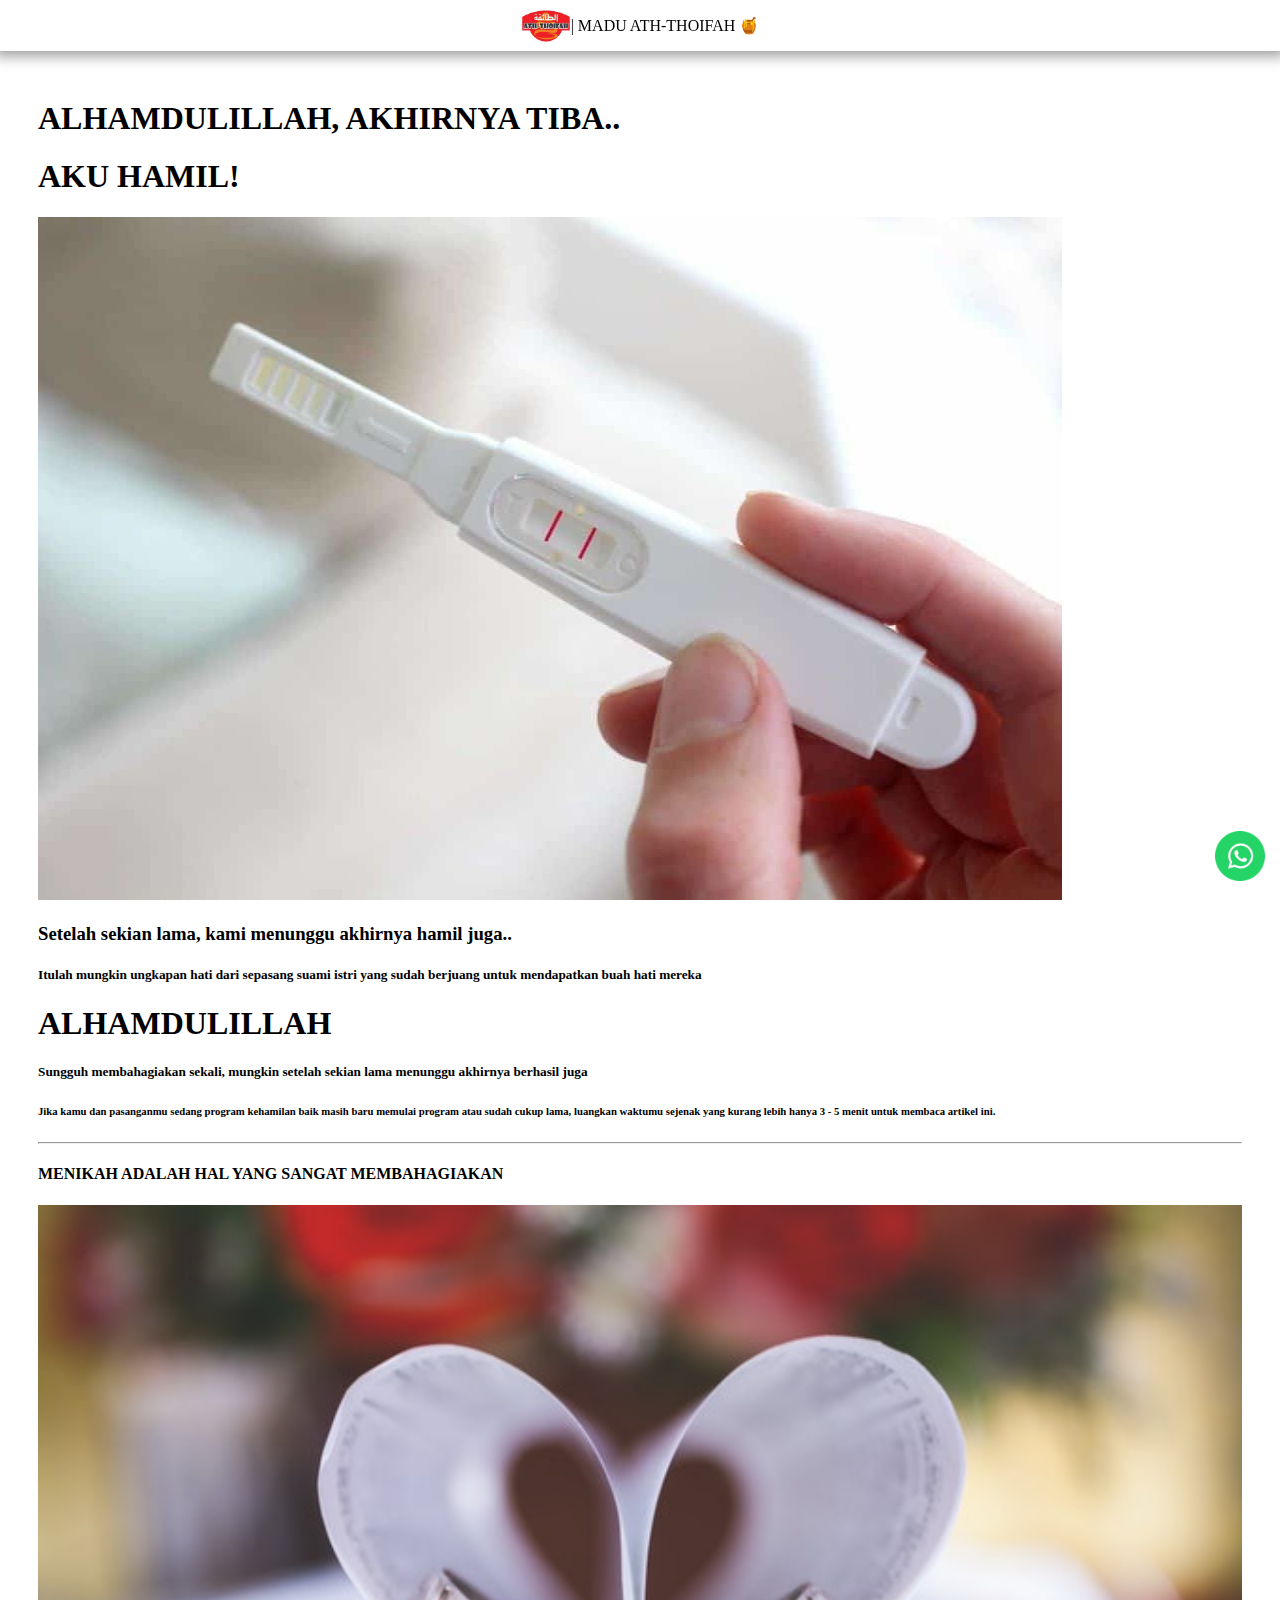
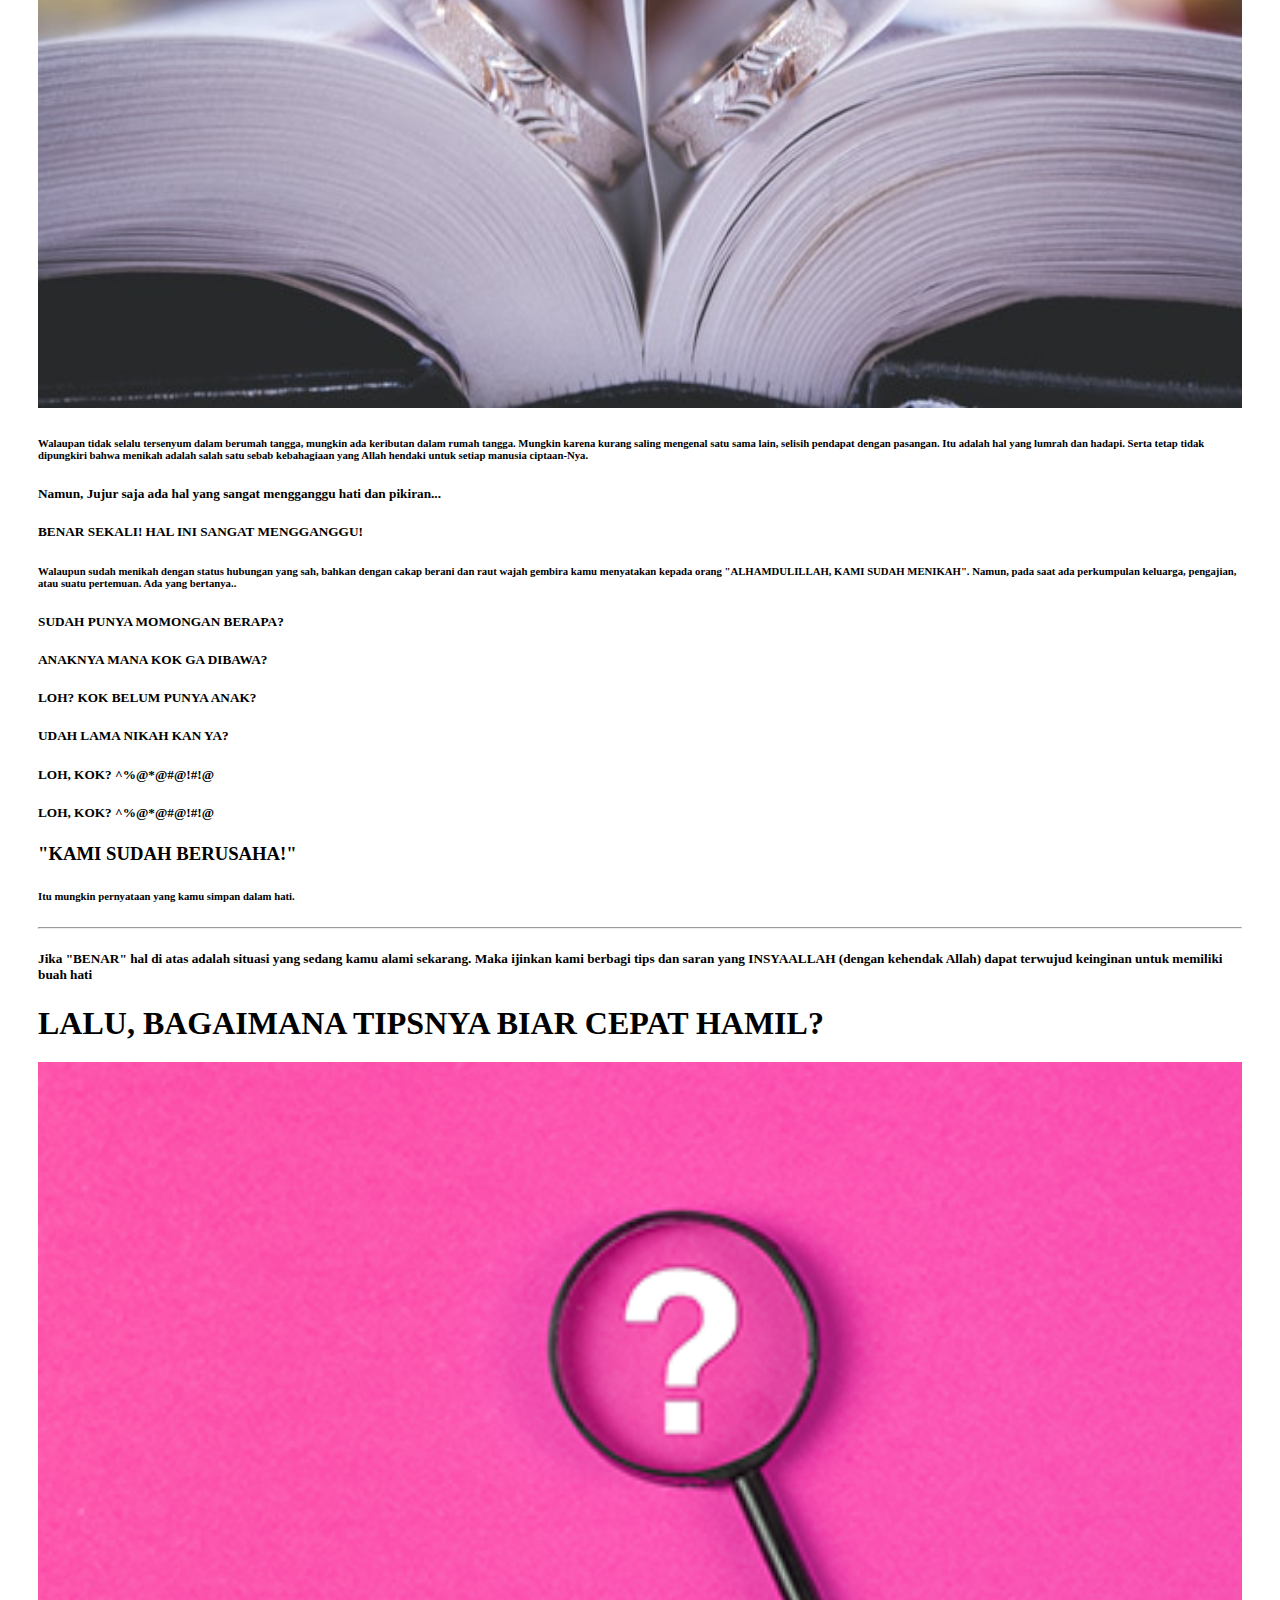
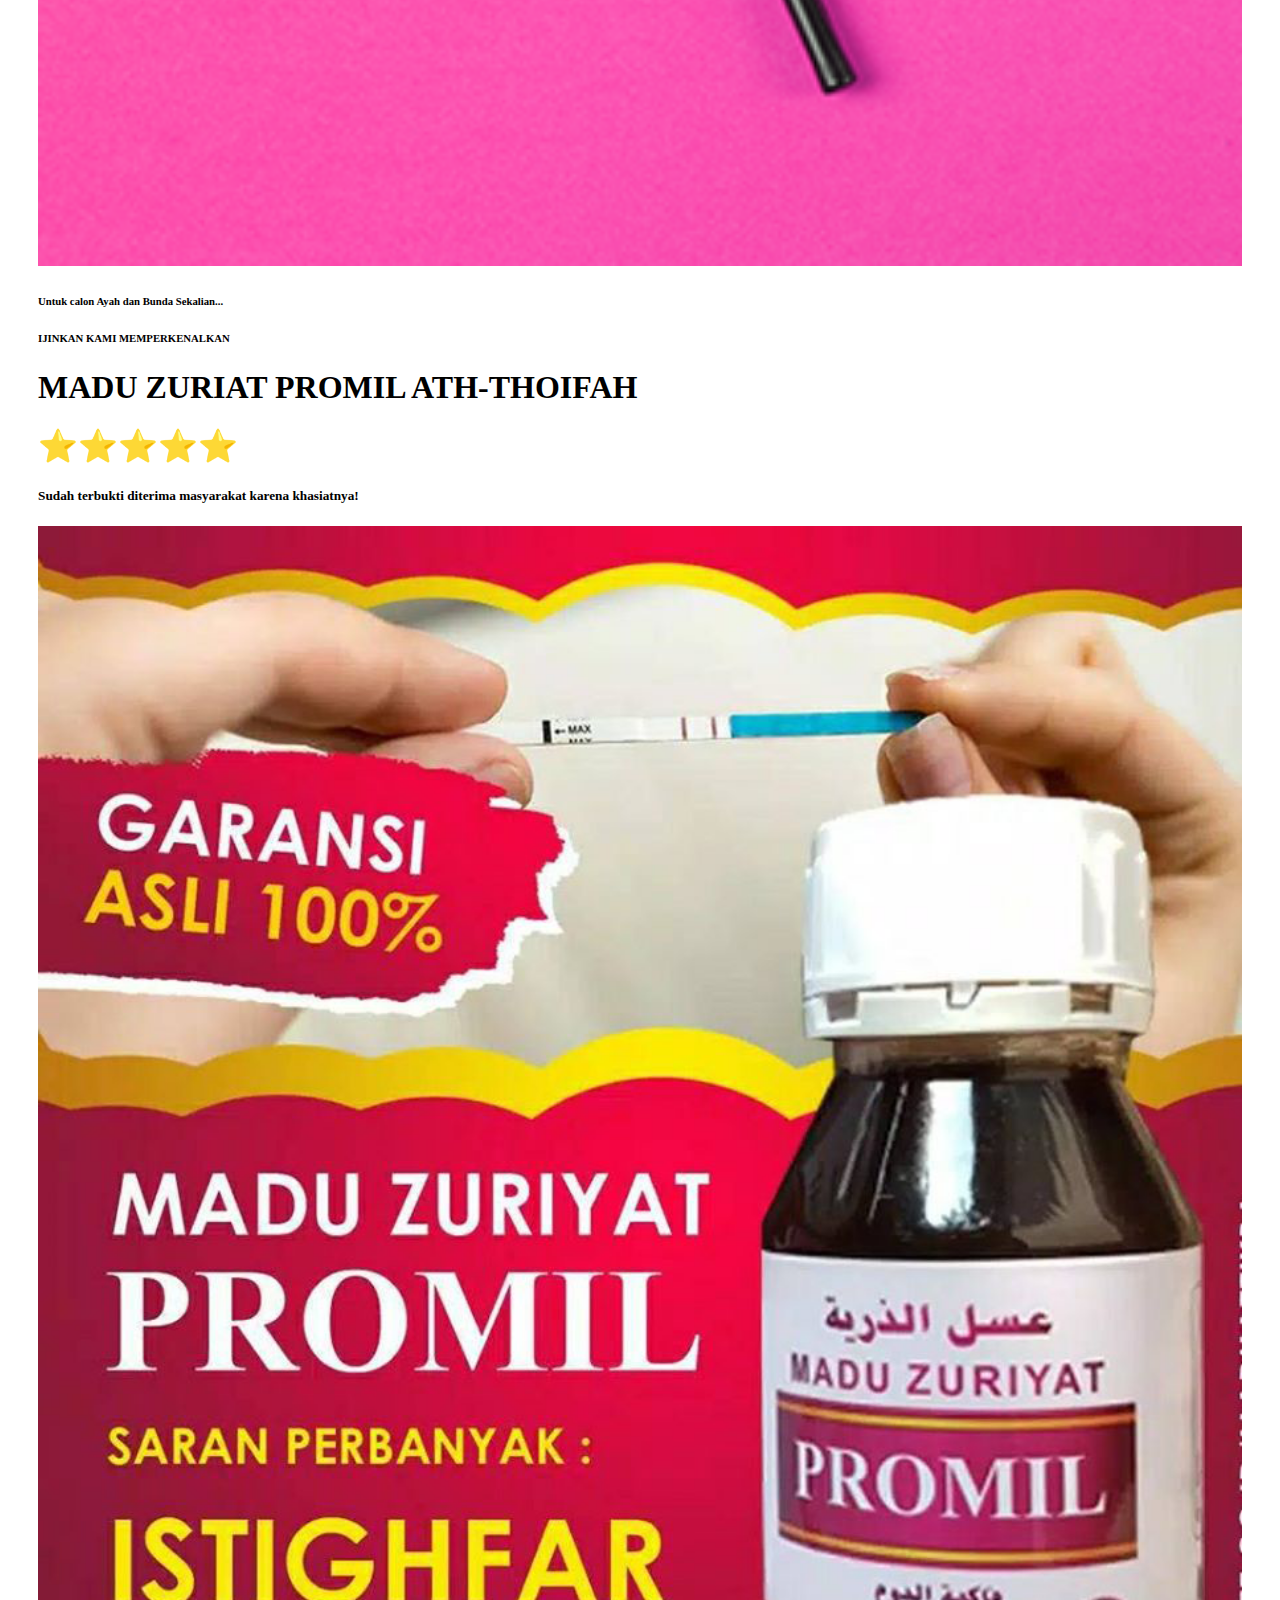
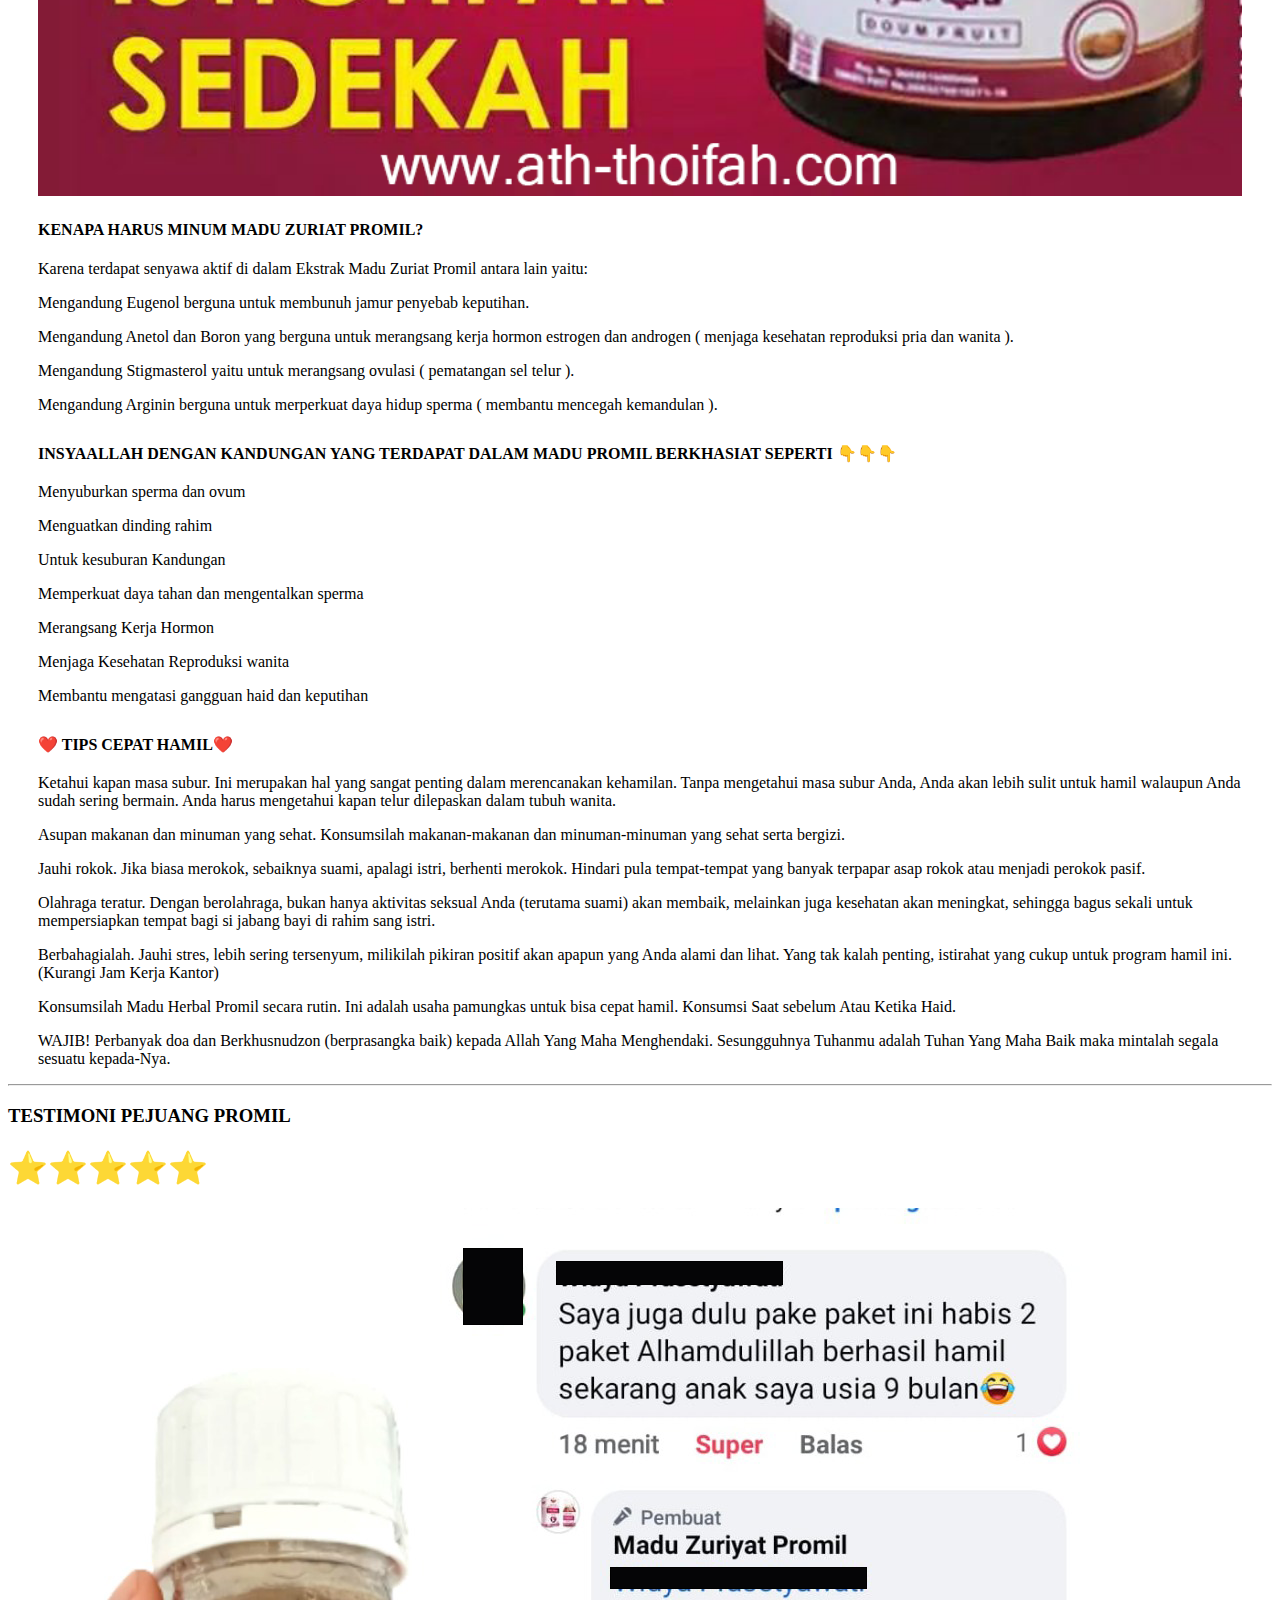
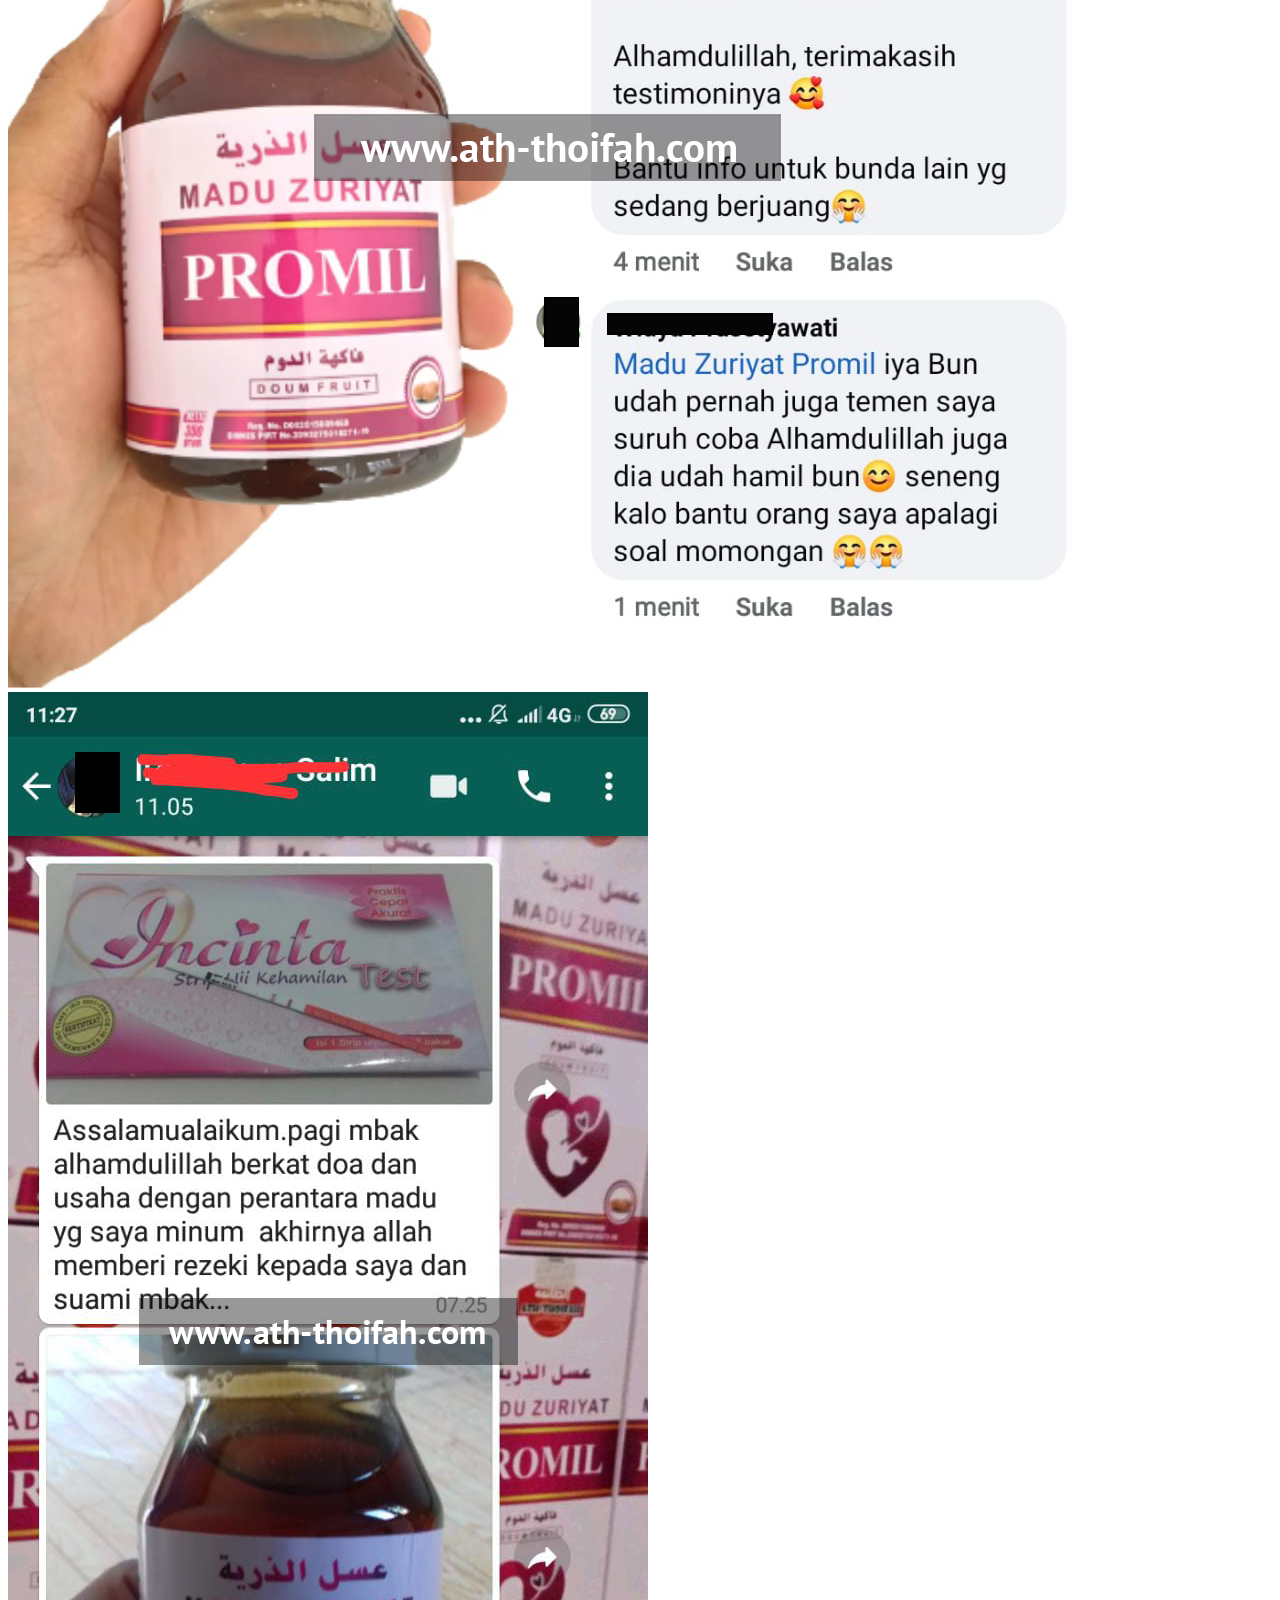
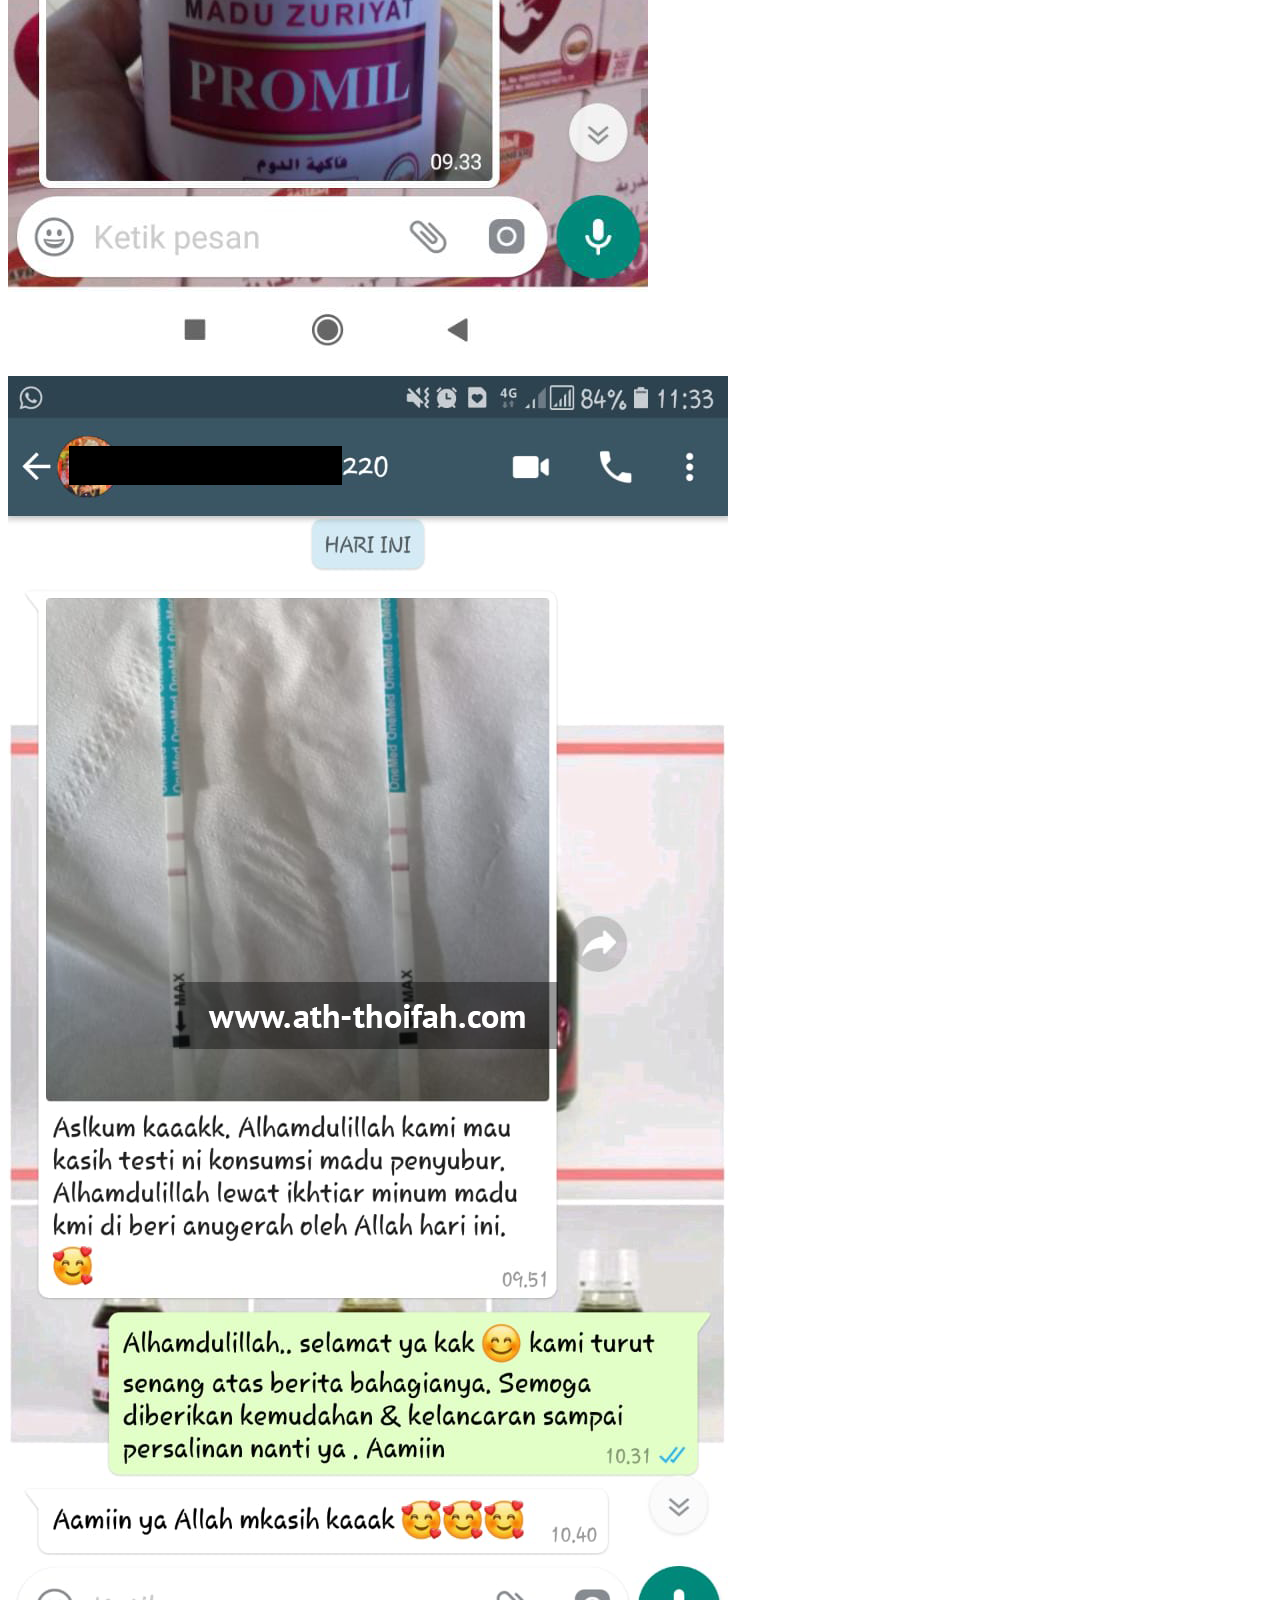
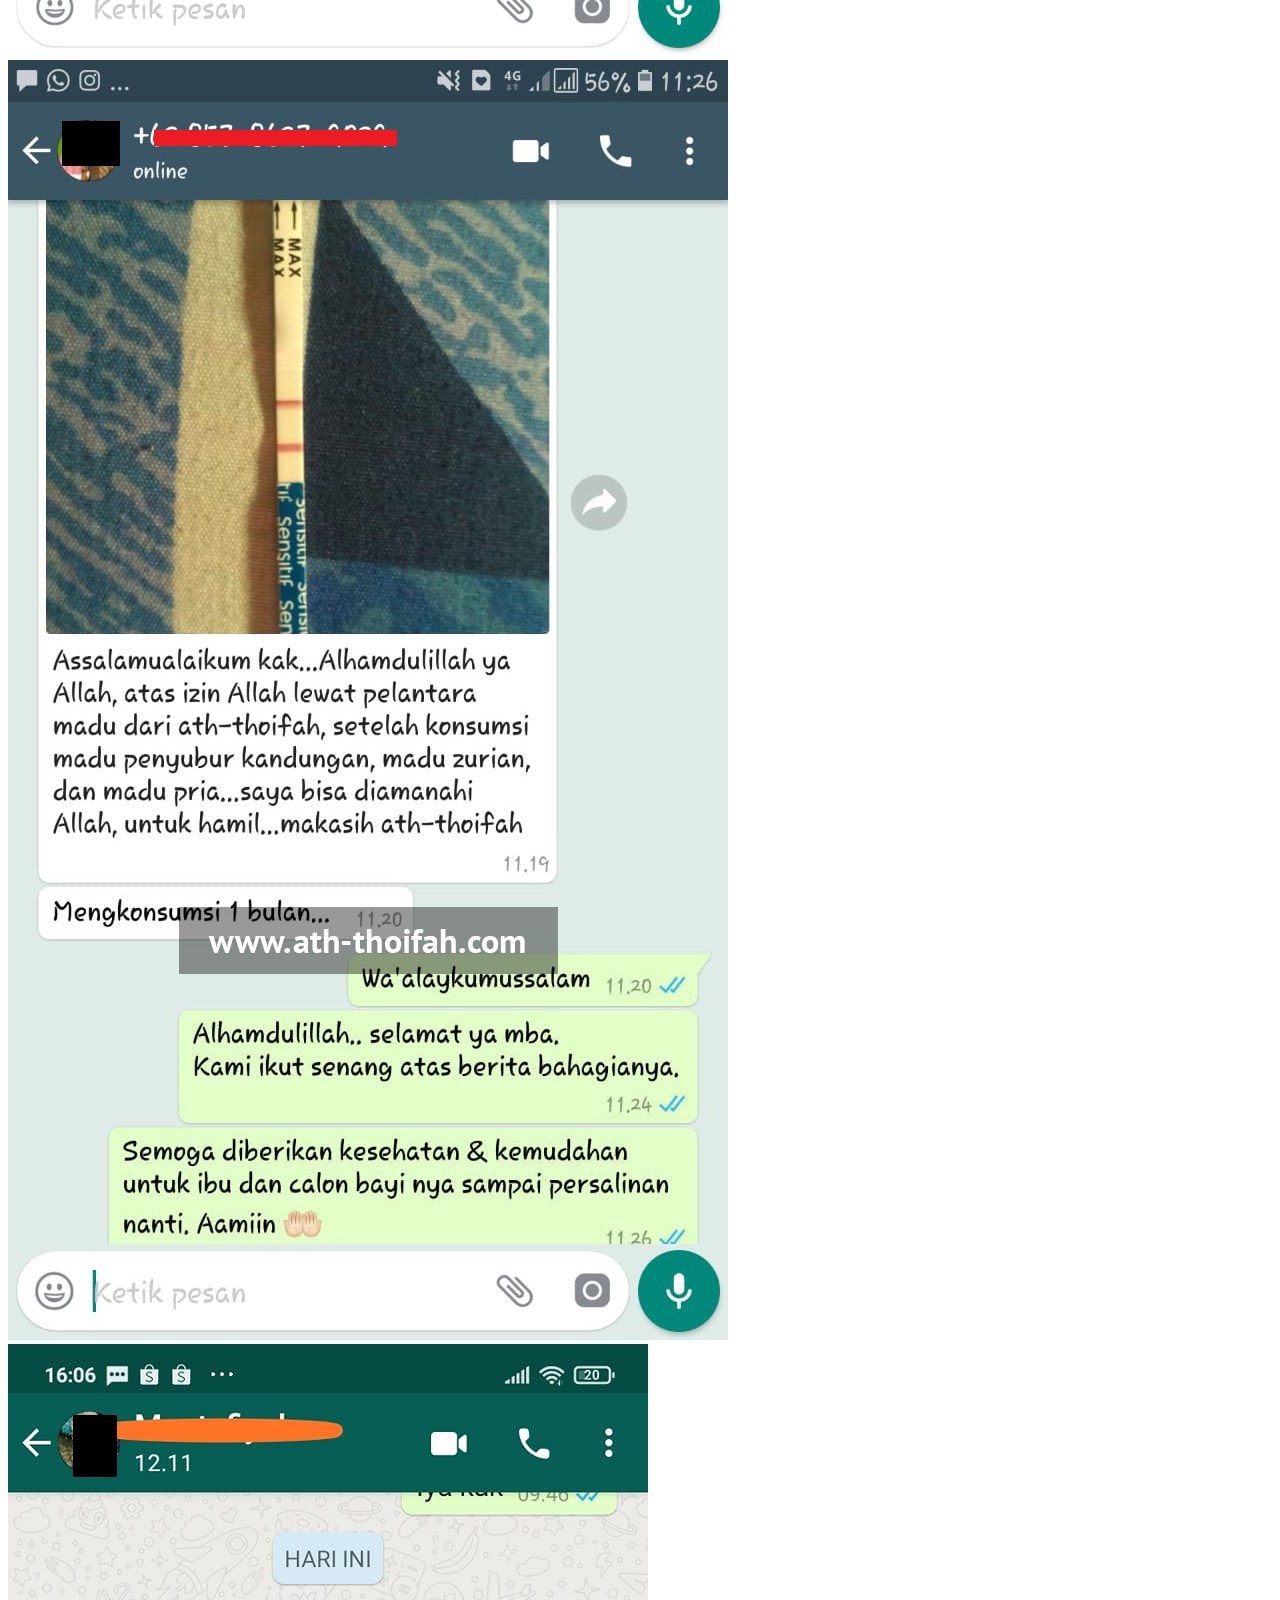
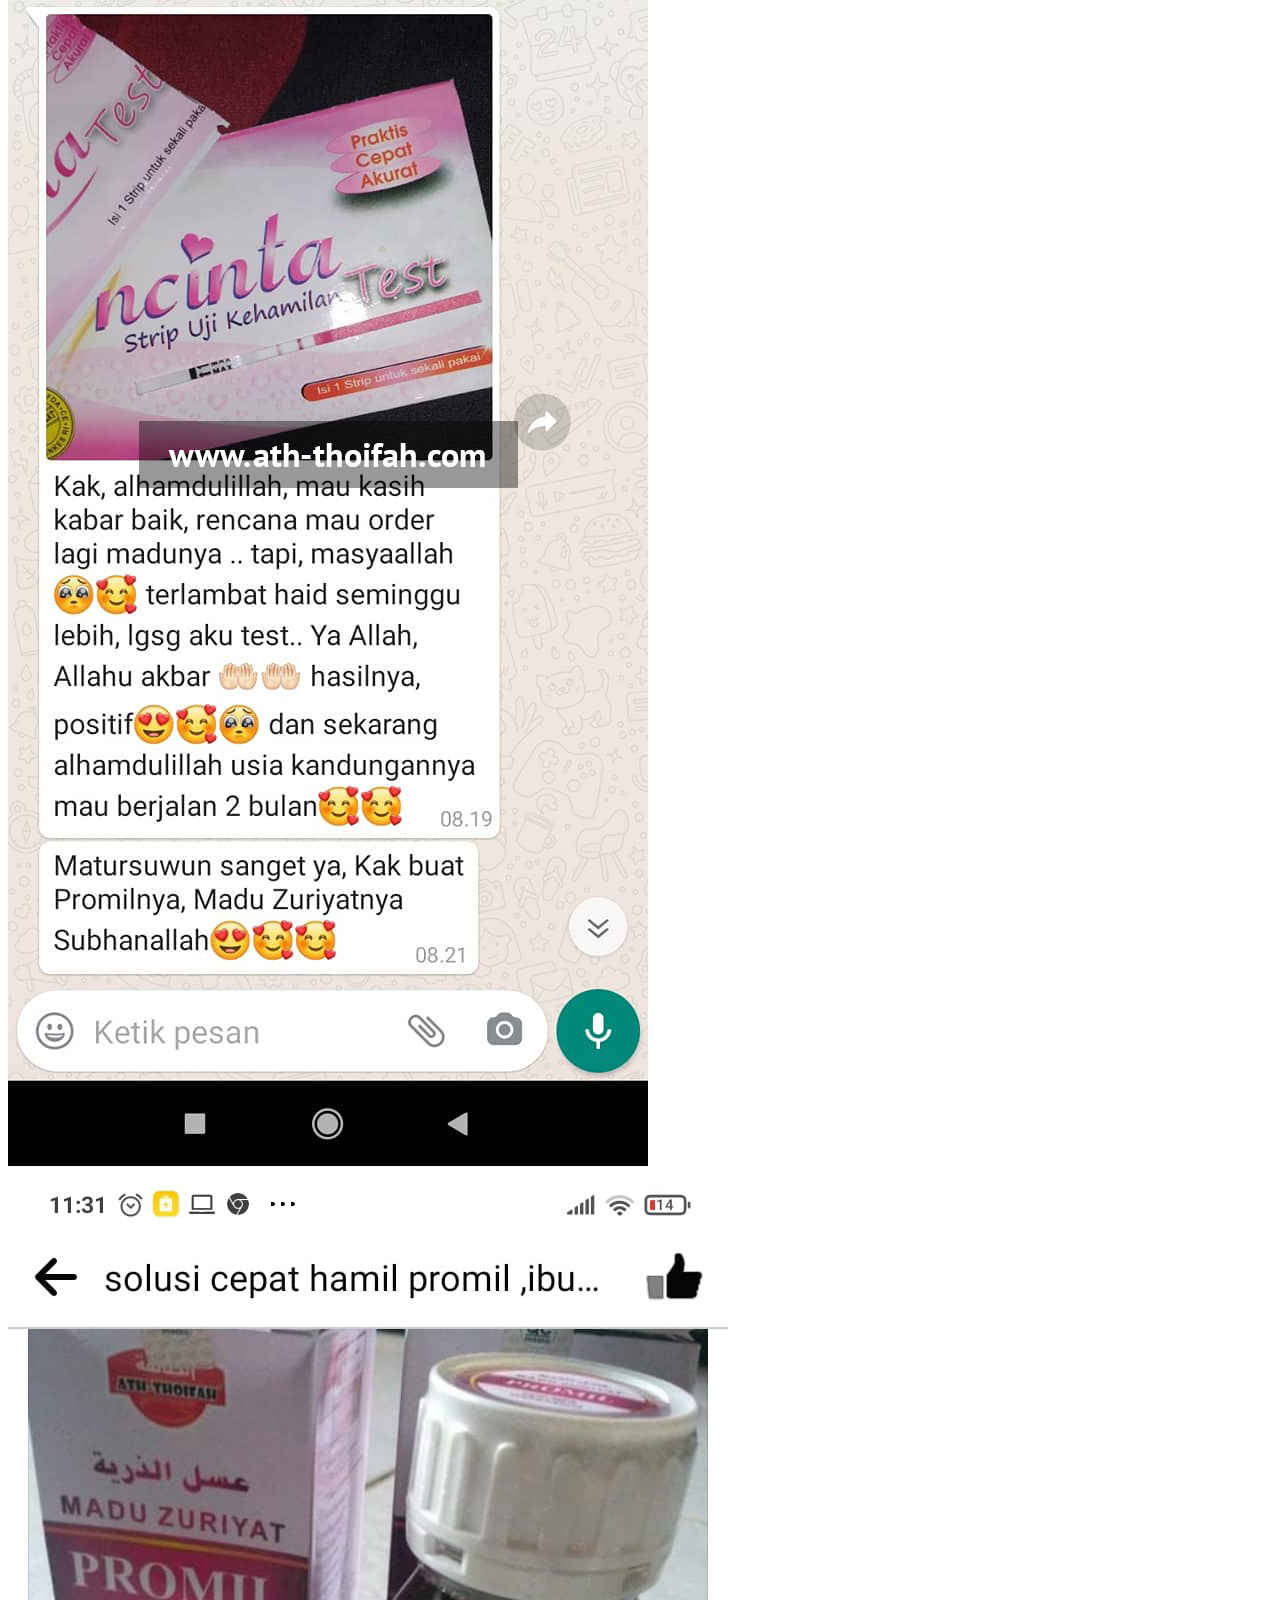
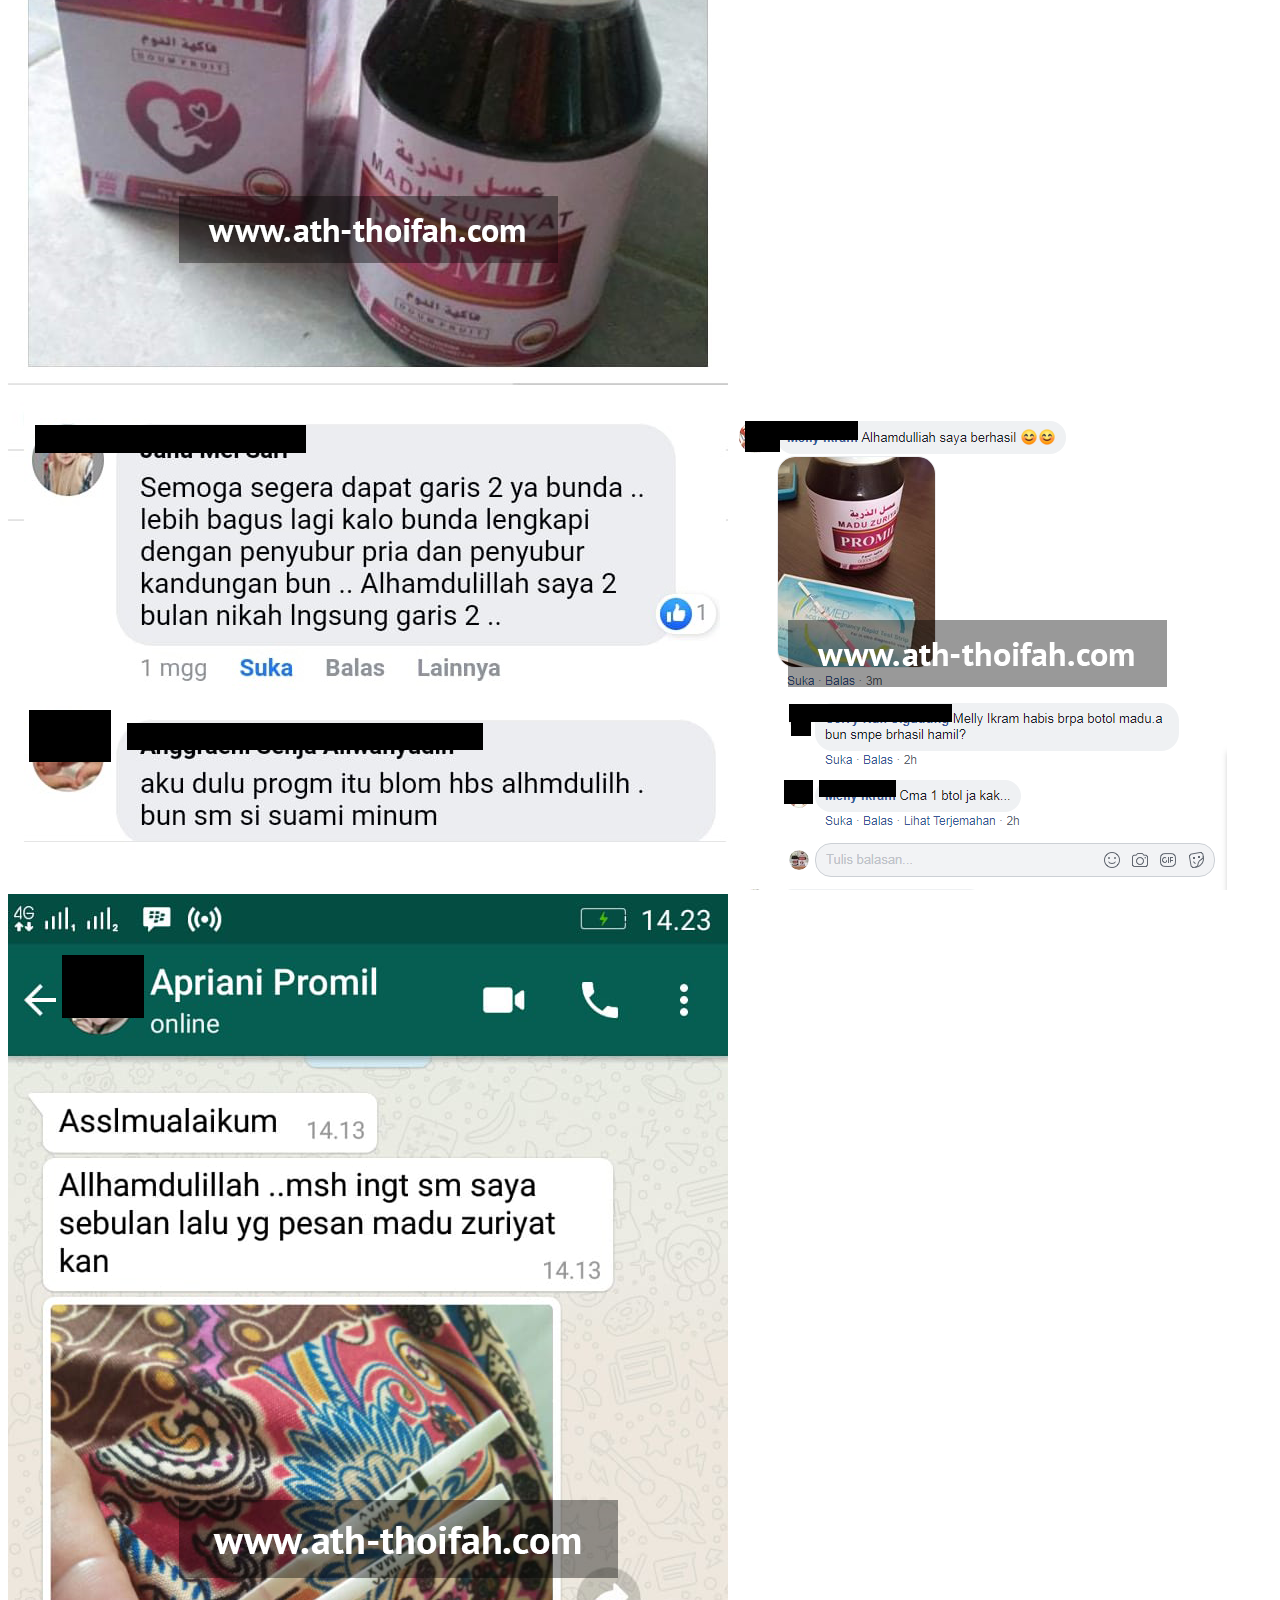
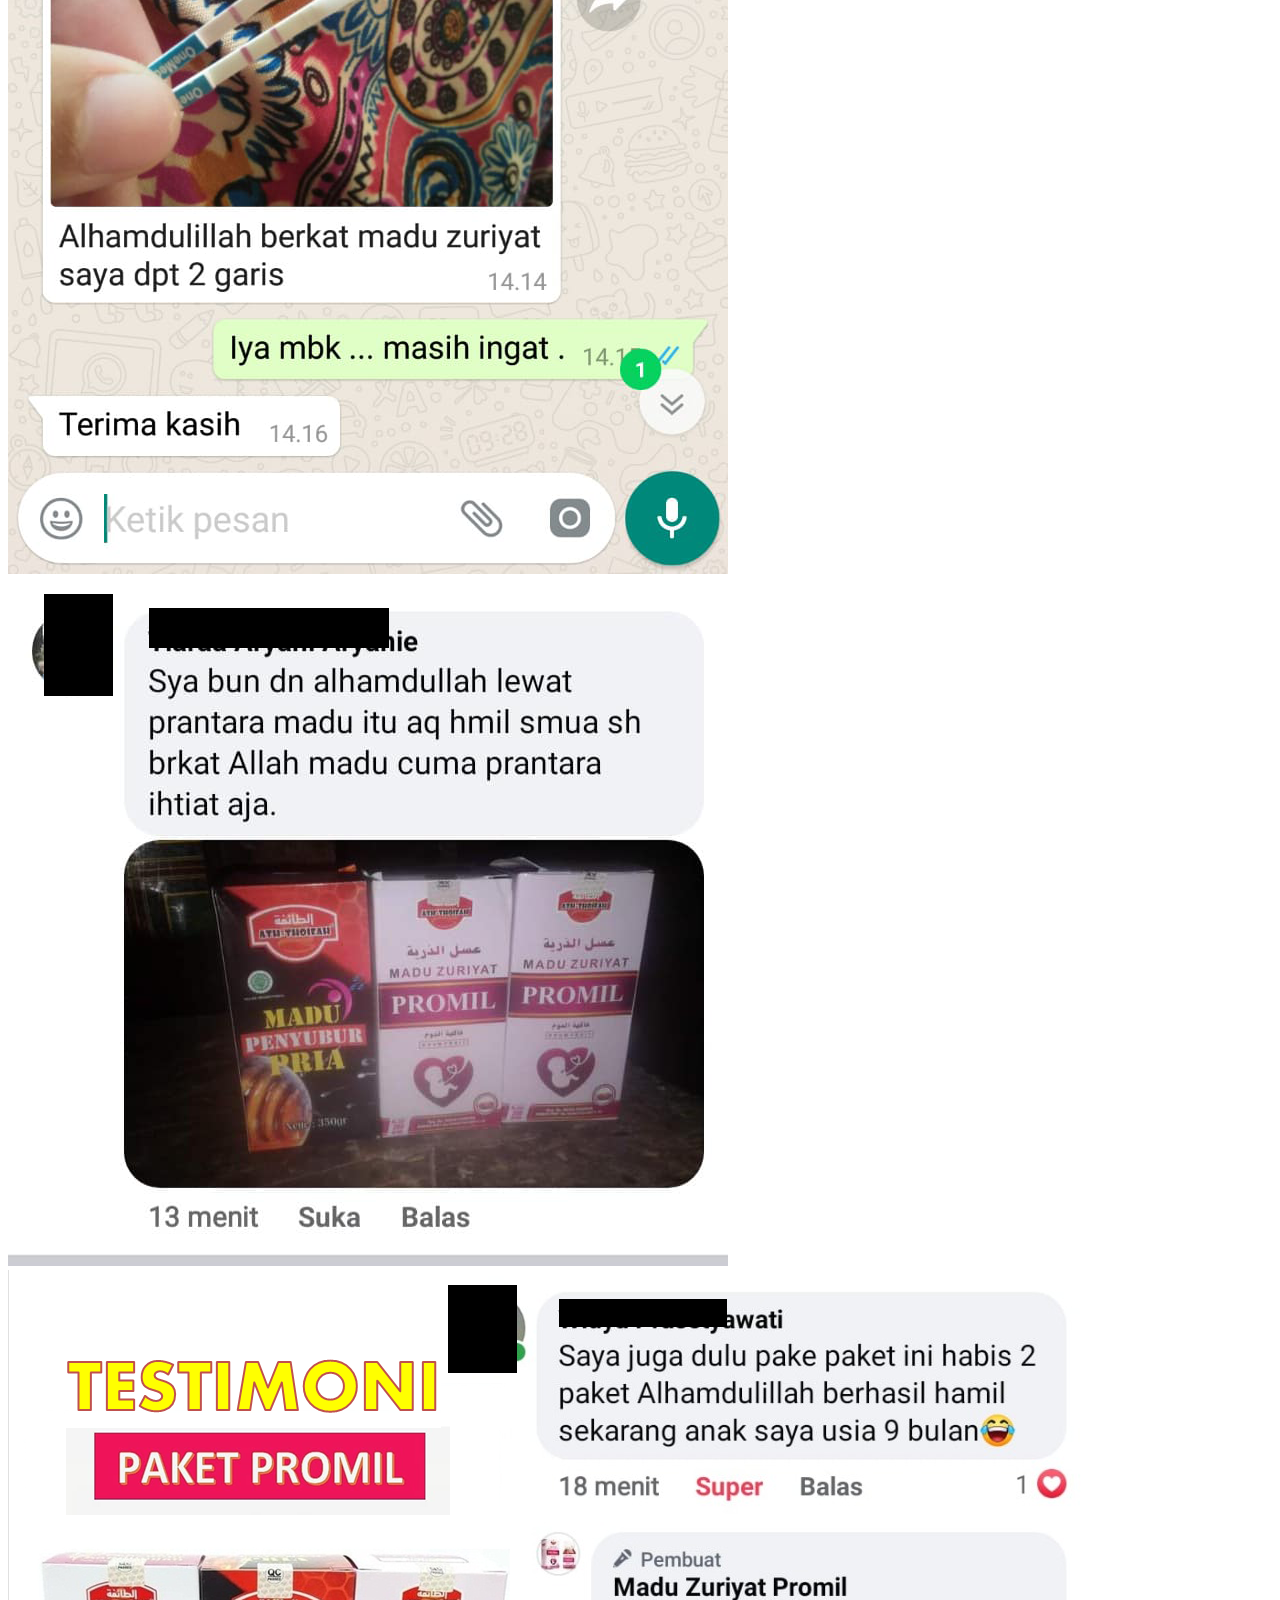
<file: index.html>
<!DOCTYPE html>
<html lang="en">
  <head>
    <!-- Required meta tags -->
    <meta charset="utf-8" />
    <meta name="viewport" content="width=device-width, initial-scale=1" />
    <meta
      name="facebook-domain-verification"
      content="ird4vpddhx4wd8yooyn3q1gqzw6l1l"
    />
    <link rel="icon" href="favicon.ico" type="image/x-icon" />
    <link rel="shortcut icon" href="favicon.ico" type="image/x-icon" />

    <!-- Meta Pixel Code -->
    <script>
      !(function (f, b, e, v, n, t, s) {
        if (f.fbq) return;
        n = f.fbq = function () {
          n.callMethod
            ? n.callMethod.apply(n, arguments)
            : n.queue.push(arguments);
        };
        if (!f._fbq) f._fbq = n;
        n.push = n;
        n.loaded = !0;
        n.version = "2.0";
        n.queue = [];
        t = b.createElement(e);
        t.async = !0;
        t.src = v;
        s = b.getElementsByTagName(e)[0];
        s.parentNode.insertBefore(t, s);
      })(
        window,
        document,
        "script",
        "https://connect.facebook.net/en_US/fbevents.js"
      );
      fbq("init", "379722770778360");
      fbq("track", "PageView");
      window.fbq = fbq;
    </script>
    <noscript
      ><img
        height="1"
        width="1"
        style="display: none"
        src="https://www.facebook.com/tr?id=379722770778360&ev=PageView&noscript=1"
    /></noscript>
    <!-- End Meta Pixel Code -->

    <title>Madu Ath-Thoifah</title>

    <!-- Bootstrap CSS -->
    <link
      href="https://cdn.jsdelivr.net/npm/bootstrap@5.1.3/dist/css/bootstrap.min.css"
      rel="stylesheet"
      integrity="sha384-1BmE4kWBq78iYhFldvKuhfTAU6auU8tT94WrHftjDbrCEXSU1oBoqyl2QvZ6jIW3"
      crossorigin="anonymous"
    />
    <link
      rel="stylesheet"
      href="https://cdnjs.cloudflare.com/ajax/libs/font-awesome/6.1.1/css/all.min.css"
      integrity="sha512-KfkfwYDsLkIlwQp6LFnl8zNdLGxu9YAA1QvwINks4PhcElQSvqcyVLLD9aMhXd13uQjoXtEKNosOWaZqXgel0g=="
      crossorigin="anonymous"
      referrerpolicy="no-referrer"
    />
    <link rel="stylesheet" href="style.css" />
  </head>
  <body>
    <!-- navbar -->
    <nav class="navbar bg-white">
      <img src="./images/utils/logo.png" height="50px" class="me-2" />
      <p class="m-0 p-0 fw-bold fs-6">| MADU ATH-THOIFAH 🍯</p>
    </nav>
    <!-- navbar end -->

    <!-- wa icon -->

    <div class="call__me" title="Pesan Sekarang">
      <a href="/redirect.html" class="">
        <img src="./images/utils/wa.png" height="50px" />
      </a>
    </div>

    <!-- wa icon end -->

    <!-- clickbait -->
    <div class="bait">
      <h1 class="fs-1 text-center" style="margin-bottom: 20px">
        ALHAMDULILLAH, AKHIRNYA TIBA..
      </h1>
      <h1 class="text-danger text-center fw-bold mb-4">AKU HAMIL!</h1>
      <div class="row">
        <div class="col-12 col-lg-6">
          <img
            src="./images/background/test.jpeg"
            alt=""
            class="image-fluid card w-100"
          />
        </div>
        <div class="col-12 col-lg-6">
          <div class="d-block d-lg-none m-4"></div>
          <h3 class="text-center">
            Setelah sekian lama, kami menunggu
            <span class="text-danger">akhirnya hamil juga..</span>
          </h3>
          <h5 class="text-center">
            Itulah mungkin ungkapan hati dari sepasang suami istri yang sudah
            berjuang untuk mendapatkan buah hati mereka
          </h5>
          <h1 class="text-center text-danger mt-4">ALHAMDULILLAH</h1>
          <h5 class="text-center">
            Sungguh membahagiakan sekali, mungkin setelah sekian lama menunggu
            akhirnya berhasil juga
          </h5>
          <h6 class="text-center mt-3">
            <span class="text-danger"
              >Jika kamu dan pasanganmu sedang program kehamilan</span
            >
            baik masih baru memulai program atau sudah cukup lama, luangkan
            waktumu sejenak yang kurang lebih hanya 3 - 5 menit untuk membaca
            artikel ini.
          </h6>
        </div>
      </div>
      <hr />
      <h4 class="text-center mt-4 mb-1">
        MENIKAH ADALAH
        <span class="text-danger">HAL YANG SANGAT MEMBAHAGIAKAN</span>
      </h4>
      <div class="row mb-3 mt-3">
        <div class="col-12">
          <img
            src="./images/background/wedding.jpeg"
            alt=""
            class="card image-fluid image-question"
          />
        </div>
      </div>
      <h6 class="text-center">
        Walaupan tidak selalu tersenyum dalam berumah tangga, mungkin ada
        keributan dalam rumah tangga. Mungkin karena kurang saling mengenal satu
        sama lain, selisih pendapat dengan pasangan. Itu adalah hal yang lumrah
        dan hadapi. Serta tetap tidak dipungkiri bahwa menikah adalah salah satu
        sebab kebahagiaan yang Allah hendaki untuk setiap manusia ciptaan-Nya.
      </h6>
      <h5 class="text-center mt-4">
        Namun, Jujur saja ada hal yang sangat mengganggu hati dan pikiran...
      </h5>
      <h5 class="text-center text-danger mt-4">
        BENAR SEKALI! HAL INI SANGAT MENGGANGGU!
      </h5>
      <h6 class="text-center mt-4">
        Walaupun sudah menikah dengan status hubungan yang sah, bahkan dengan
        cakap berani dan raut wajah gembira kamu menyatakan kepada orang
        "ALHAMDULILLAH, KAMI SUDAH MENIKAH". Namun, pada saat ada perkumpulan
        keluarga, pengajian, atau suatu pertemuan. Ada yang bertanya..
      </h6>
      <h5 class="text-center text-danger mt-4">SUDAH PUNYA MOMONGAN BERAPA?</h5>
      <h5 class="text-center text-danger mt-2">ANAKNYA MANA KOK GA DIBAWA?</h5>
      <h5 class="text-center text-danger mt-2">LOH? KOK BELUM PUNYA ANAK?</h5>
      <h5 class="text-center text-danger mt-2">UDAH LAMA NIKAH KAN YA?</h5>
      <h5 class="text-center text-danger mt-2">LOH, KOK? ^%@*@#@!#!@</h5>
      <h5 class="text-center text-danger mt-2">LOH, KOK? ^%@*@#@!#!@</h5>
      <h3 class="text-center mt-4">"KAMI SUDAH BERUSAHA!"</h3>
      <h6 class="text-center">
        Itu mungkin pernyataan yang kamu simpan dalam hati.
      </h6>
      <hr />
      <h5 class="text-center mt-4">
        Jika "BENAR" hal di atas adalah situasi yang sedang kamu alami sekarang.
        Maka ijinkan kami berbagi tips dan saran yang INSYAALLAH (dengan
        kehendak Allah) dapat terwujud keinginan untuk memiliki buah hati
      </h5>
    </div>

    <!-- clickbait end -->

    <!-- pesan -->
    <!-- <a href="" class="call__me bg-dark text-success">
      <span class="d-flex align-items-center justify-content-center border border-success rounded px-4 py-3">
        <img src="./images/utils/wa.png" alt="" height="30px" class="me-3">
        SAYA INGIN BERIKHTIAR MENGGUNAKAN MADU PROMIL</span>
    </a> -->
    <!-- pesan end -->

    <!-- question section -->
    <section class="questions">
      <h1 class="fs-1 text-center" style="margin-bottom: 20px">
        LALU,
        <span class="text-danger">BAGAIMANA TIPSNYA BIAR CEPAT HAMIL?</span>
      </h1>
      <div class="row mb-4">
        <div class="col-12">
          <img
            src="./images/utils/question1.png"
            alt=""
            class="card image-fluid image-question"
          />
        </div>
      </div>
      <h6 class="my-4 text-center">Untuk calon Ayah dan Bunda Sekalian...</h6>
      <h6 class="fw-bold text-center">IJINKAN KAMI MEMPERKENALKAN</h6>
      <h1 class="fs-1 text-center">
        <span class="text-danger fw-bold">MADU ZURIAT PROMIL ATH-THOIFAH</span>
      </h1>
      <h1 class="fs-1 text-center">⭐⭐⭐⭐⭐</h1>

      <h5 class="text-center text-danger fw-bold fst-italic">
        Sudah terbukti diterima masyarakat karena khasiatnya!
      </h5>
      <div class="d-none d-lg-block mb-5"></div>
      <div class="d-block d-lg-none mb-3"></div>
      <div class="row">
        <div class="col-12 col-lg-6">
          <img
            src="./images/brochure/1.png"
            alt=""
            class="card image-fluid image-question"
          />
        </div>
        <div class="col-12 col-lg-6">
          <div class="d-block d-lg-none m-4"></div>
          <h4 class="text-center">
            <span class="text-danger fw-bold"
              >KENAPA HARUS MINUM MADU ZURIAT PROMIL?</span
            >
          </h4>
          <p class="p-0 m-0 fs-6 fw-bold mb-4 px-2">
            Karena terdapat senyawa aktif di dalam Ekstrak Madu Zuriat Promil
            antara lain yaitu:
          </p>
          <div class="d-flex w-100">
            <i
              class="p-0 m-0 fa-solid fa-circle-check text-danger fs-2 me-2"
            ></i>
            <p class="p-0 m-0 fs-6 fw-bold">
              Mengandung Eugenol berguna untuk
              <span class="text-danger fw-bold"
                >membunuh jamur penyebab keputihan.</span
              >
            </p>
          </div>
          <div class="d-flex w-100 mt-3">
            <i
              class="p-0 m-0 fa-solid fa-circle-check text-danger fs-2 me-2"
            ></i>
            <p class="p-0 m-0 fs-6 fw-bold">
              Mengandung Anetol dan Boron yang berguna untuk
              <span class="text-danger fw-bold"
                >merangsang kerja hormon estrogen dan androgen ( menjaga
                kesehatan reproduksi pria dan wanita ).</span
              >
            </p>
          </div>
          <div class="d-flex w-100 mt-3">
            <i
              class="p-0 m-0 fa-solid fa-circle-check text-danger fs-2 me-2"
            ></i>
            <p class="p-0 m-0 fs-6 fw-bold">
              Mengandung Stigmasterol yaitu untuk
              <span class="text-danger fw-bold"
                >merangsang ovulasi ( pematangan sel telur ).</span
              >
            </p>
          </div>
          <div class="d-flex w-100 mt-3">
            <i
              class="p-0 m-0 fa-solid fa-circle-check text-danger fs-2 me-2"
            ></i>
            <p class="p-0 m-0 fs-6 fw-bold">
              Mengandung Arginin berguna untuk
              <span class="text-danger fw-bold"
                >merperkuat daya hidup sperma ( membantu mencegah kemandulan
                ).</span
              >
            </p>
          </div>
        </div>
      </div>
    </section>
    <!-- question section end -->

    <!-- benefit -->

    <section class="benefit">
      <h4 style="margin-bottom: 20px">
        INSYAALLAH DENGAN KANDUNGAN YANG TERDAPAT DALAM
        <span class="text-danger fw-bold">MADU PROMIL BERKHASIAT SEPERTI </span>
        👇👇👇
      </h4>
      <div class="d-block d-lg-flex justify-content-center">
        <div class="d-flex mb-3 mb-3">
          <i class="p-0 m-0 fa-solid fa-circle-check text-danger fs-2 me-2"></i>
          <p class="p-0 m-0 fs-6 fw-bold">Menyuburkan sperma dan ovum</p>
        </div>
        <div class="d-flex mb-3">
          <i class="p-0 m-0 fa-solid fa-circle-check text-danger fs-2 me-2"></i>
          <p class="p-0 m-0 fs-6 fw-bold">Menguatkan dinding rahim</p>
        </div>
        <div class="d-flex mb-3">
          <i class="p-0 m-0 fa-solid fa-circle-check text-danger fs-2 me-2"></i>
          <p class="p-0 m-0 fs-6 fw-bold">Untuk kesuburan Kandungan</p>
        </div>
        <div class="d-flex mb-3">
          <i class="p-0 m-0 fa-solid fa-circle-check text-danger fs-2 me-2"></i>
          <p class="p-0 m-0 fs-6 fw-bold">
            Memperkuat daya tahan dan mengentalkan sperma
          </p>
        </div>
        <div class="d-flex mb-3">
          <i class="p-0 m-0 fa-solid fa-circle-check text-danger fs-2 me-2"></i>
          <p class="p-0 m-0 fs-6 fw-bold">Merangsang Kerja Hormon</p>
        </div>
        <div class="d-flex mb-3">
          <i class="p-0 m-0 fa-solid fa-circle-check text-danger fs-2 me-2"></i>
          <p class="p-0 m-0 fs-6 fw-bold">
            Menjaga Kesehatan Reproduksi wanita
          </p>
        </div>
        <div class="d-flex mb-3">
          <i class="p-0 m-0 fa-solid fa-circle-check text-danger fs-2 me-2"></i>
          <p class="p-0 m-0 fs-6 fw-bold">
            Membantu mengatasi gangguan haid dan keputihan
          </p>
        </div>
      </div>
    </section>

    <!-- benefit end -->

    <!-- tips -->
    <section class="benefit mb-5">
      <h4 class="text-center" style="margin-bottom: 20px">
        <span class="text-danger fw-bold">&#32;❤️&#32;TIPS CEPAT HAMIL❤️</span>
      </h4>
      <div class="d-block d-lg-flex justify-content-center">
        <div class="d-flex mb-3 mb-3">
          <i class="p-0 m-0 fa-solid fa-check text-success fs-2 me-2"></i>
          <p class="p-0 m-0 fs-6">
            <span class="fw-bold">Ketahui kapan masa subur.</span> Ini merupakan
            hal yang sangat penting dalam merencanakan kehamilan. Tanpa
            mengetahui masa subur Anda, Anda akan lebih sulit untuk hamil
            walaupun Anda sudah sering bermain. Anda harus mengetahui kapan
            telur dilepaskan dalam tubuh wanita.
          </p>
        </div>
        <div class="d-flex mb-3">
          <i class="p-0 m-0 fa-solid fa-check text-success fs-2 me-2"></i>
          <p class="p-0 m-0 fs-6">
            <span class="fw-bold">Asupan makanan dan minuman yang sehat.</span>
            Konsumsilah makanan-makanan dan minuman-minuman yang sehat serta
            bergizi.
          </p>
        </div>
        <div class="d-flex mb-3">
          <i class="p-0 m-0 fa-solid fa-check text-success fs-2 me-2"></i>
          <p class="p-0 m-0 fs-6">
            <span class="fw-bold">Jauhi rokok.</span> Jika biasa merokok,
            sebaiknya suami, apalagi istri, berhenti merokok. Hindari pula
            tempat-tempat yang banyak terpapar asap rokok atau menjadi perokok
            pasif.
          </p>
        </div>
        <div class="d-flex mb-3">
          <i class="p-0 m-0 fa-solid fa-check text-success fs-2 me-2"></i>
          <p class="p-0 m-0 fs-6">
            <span class="fw-bold">Olahraga teratur.</span> Dengan berolahraga,
            bukan hanya aktivitas seksual Anda (terutama suami) akan membaik,
            melainkan juga kesehatan akan meningkat, sehingga bagus sekali untuk
            mempersiapkan tempat bagi si jabang bayi di rahim sang istri.
          </p>
        </div>
        <div class="d-flex mb-3">
          <i class="p-0 m-0 fa-solid fa-check text-success fs-2 me-2"></i>
          <p class="p-0 m-0 fs-6">
            <span class="fw-bold">Berbahagialah.</span> Jauhi stres, lebih
            sering tersenyum, milikilah pikiran positif akan apapun yang Anda
            alami dan lihat. Yang tak kalah penting, istirahat yang cukup untuk
            program hamil ini. (Kurangi Jam Kerja Kantor)
          </p>
        </div>
        <div class="d-flex mb-3">
          <i class="p-0 m-0 fa-solid fa-check text-success fs-2 me-2"></i>
          <p class="p-0 m-0 fs-6">
            <span class="fw-bold"
              >Konsumsilah Madu Herbal Promil secara rutin.</span
            >
            Ini adalah usaha pamungkas untuk bisa cepat hamil. Konsumsi Saat
            sebelum Atau Ketika Haid.
          </p>
        </div>
        <div class="d-flex mb-3">
          <i class="p-0 m-0 fa-solid fa-check text-success fs-2 me-2"></i>
          <p class="p-0 m-0 fs-6">
            <span class="fw-bold"
              ><span class="text-danger">WAJIB!</span> Perbanyak doa dan
              Berkhusnudzon (berprasangka baik) kepada Allah Yang Maha
              Menghendaki.</span
            >
            Sesungguhnya Tuhanmu adalah Tuhan Yang Maha Baik maka mintalah
            segala sesuatu kepada-Nya.
          </p>
        </div>
      </div>
    </section>

    <hr />

    <!-- tips end -->

    <section class="testimoni mt-4">
      <h3 class="text-center fw-bold">TESTIMONI PEJUANG PROMIL</h3>
      <h1 class="text-center mb-3">⭐⭐⭐⭐⭐</h1>
      <div class="container">
        <img
          src="./images/testimoni/testi1.png"
          alt=""
          class="image-fluid w-100 testi-image"
        /><img
          src="./images/testimoni/testi2.png"
          alt=""
          class="image-fluid w-100 testi-image"
        /><img
          src="./images/testimoni/testi3.png"
          alt=""
          class="image-fluid w-100 testi-image"
        /><img
          src="./images/testimoni/testi4.png"
          alt=""
          class="image-fluid w-100 testi-image"
        /><img
          src="./images/testimoni/testi5.png"
          alt=""
          class="image-fluid w-100 testi-image"
        /><img
          src="./images/testimoni/testi6.png"
          alt=""
          class="image-fluid w-100 testi-image"
        /><img
          src="./images/testimoni/testi7.png"
          alt=""
          class="image-fluid w-100 testi-image"
        /><img
          src="./images/testimoni/testi8.png"
          alt=""
          class="image-fluid w-100 testi-image"
        /><img
          src="./images/testimoni/testi9.png"
          alt=""
          class="image-fluid w-100 testi-image"
        /><img
          src="./images/testimoni/testi10.png"
          alt=""
          class="image-fluid w-100 testi-image"
        /><img
          src="./images/testimoni/testi11.png"
          alt=""
          class="image-fluid w-100 testi-image"
        /><img
          src="./images/testimoni/testi12.png"
          alt=""
          class="image-fluid w-100 testi-image"
        /><img
          src="./images/testimoni/testi13.png"
          alt=""
          class="image-fluid w-100 testi-image"
        /><img
          src="./images/testimoni/testi14.png"
          alt=""
          class="image-fluid w-100 testi-image"
        /><img
          src="./images/testimoni/testi15.png"
          alt=""
          class="image-fluid w-100 testi-image"
        /><img
          src="./images/testimoni/testi16.png"
          alt=""
          class="image-fluid w-100 testi-image"
        /><img
          src="./images/testimoni/testi17.png"
          alt=""
          class="image-fluid w-100 testi-image"
        /><img
          src="./images/testimoni/testi18.png"
          alt=""
          class="image-fluid w-100 testi-image"
        /><img
          src="./images/testimoni/testi19.png"
          alt=""
          class="image-fluid w-100 testi-image"
        /><img
          src="./images/testimoni/testi21.png"
          alt=""
          class="image-fluid w-100 testi-image"
        /><img
          src="./images/testimoni/testi20.png"
          alt=""
          class="image-fluid w-100 testi-image"
        />
      </div>
    </section>
    <!-- footer -->
    <div class="m-5"></div>
    <!-- call -->
    <!-- call end -->
    <div class="m-4">
      <h4 class="text-center" style="margin-bottom: 20px">
        <span class="text-danger fw-bold"
          >"SAYA MAU BERIKHTIAR MENGGUNAKAN MADU PROMIL"</span
        >
      </h4>
      <div class="d-flex w-100 justify-content-center">
        <a class="btn btn-success p-3" href="/redirect.html">
          <span class="w-100">PESAN SEKARANG</span>
        </a>
      </div>
    </div>
    <div class="container p-4 pt-0">
      <div class="w-100 d-flex justify-content-evenly mb-3">
        <img
          src="./images/utils/logo.png"
          alt=""
          style="max-width: 150px"
          class="w-100"
        />
        <img
          src="./images/utils/halal_mui.svg"
          alt=""
          style="max-width: 150px"
          class="w-100"
        />
      </div>
      <div
        class="btn btn-outline-success p-3 d-flex w-100 mb-3 fw-bold text-dark"
      >
        HALAL MUI NO. 00120077140516
      </div>
      <div
        class="btn btn-outline-success p-3 d-flex w-100 fw-bold text-nowrap text-dark"
      >
        DINKES P-IRT NO. 2093275010271-19
      </div>
    </div>

    <div class="m-4"></div>
    <div class="container" style="height: 500px">
      <div
        id="carouselExampleControls"
        class="carousel slide"
        data-bs-ride="carousel"
      >
        <div class="carousel-inner">
          <!-- <div class="carousel-item">
            <img src="..." class="d-block w-100" alt="...">
          </div> -->
          <div class="carousel-item active">
            <img
              src="./images/product/m-1.png"
              alt=""
              class="d-block w-100 product-image"
            />
          </div>
          <div class="carousel-item">
            <img
              src="./images/product/m-2.png"
              alt=""
              class="d-block w-100 product-image"
            />
          </div>
          <div class="carousel-item">
            <img
              src="./images/product/m-3.png"
              alt=""
              class="d-block w-100 product-image"
            />
          </div>
          <div class="carousel-item">
            <img
              src="./images/product/m-4.png"
              alt=""
              class="d-block w-100 product-image"
            />
          </div>
          <div class="carousel-item">
            <img
              src="./images/product/m-5.png"
              alt=""
              class="d-block w-100 product-image"
            />
          </div>
          <div class="carousel-item">
            <img
              src="./images/product/m-6.png"
              alt=""
              class="d-block w-100 product-image"
            />
          </div>
          <div class="carousel-item">
            <img
              src="./images/product/m-7.png"
              alt=""
              class="d-block w-100 product-image"
            />
          </div>
          <div class="carousel-item">
            <img
              src="./images/product/m-8.png"
              alt=""
              class="d-block w-100 product-image"
            />
          </div>
          <div class="carousel-item">
            <img
              src="./images/product/m-9.png"
              alt=""
              class="d-block w-100 product-image"
            />
          </div>
          <div class="carousel-item">
            <img
              src="./images/product/m-10.png"
              alt=""
              class="d-block w-100 product-image"
            />
          </div>
          <div class="carousel-item">
            <img
              src="./images/product/m-11.png"
              alt=""
              class="d-block w-100 product-image"
            />
          </div>
          <div class="carousel-item">
            <img
              src="./images/product/m-12.png"
              alt=""
              class="d-block w-100 product-image"
            />
          </div>
          <div class="carousel-item">
            <img
              src="./images/product/m-13.png"
              alt=""
              class="d-block w-100 product-image"
            />
          </div>
          <div class="carousel-item">
            <img
              src="./images/product/m-14.png"
              alt=""
              class="d-block w-100 product-image"
            />
          </div>
          <div class="carousel-item">
            <img
              src="./images/product/m-15.png"
              alt=""
              class="d-block w-100 product-image"
            />
          </div>
        </div>
        <button
          class="carousel-control-prev"
          type="button"
          data-bs-target="#carouselExampleControls"
          data-bs-slide="prev"
        >
          <span class="carousel-control-prev-icon" aria-hidden="true"></span>
          <span class="visually-hidden">Previous</span>
        </button>
        <button
          class="carousel-control-next"
          type="button"
          data-bs-target="#carouselExampleControls"
          data-bs-slide="next"
        >
          <span class="carousel-control-next-icon" aria-hidden="true"></span>
          <span class="visually-hidden">Next</span>
        </button>
      </div>
    </div>

    <section
      class="p-4 bg-dark d-flex flex-column align-items-center justify-content-center"
    >
      <p class="text-white">
        Copyright by
        <a href="www.ath-thoifah.com" class="text-decoration-none text-white"
          >www.ath-thoifah.com</a
        >
      </p>
    </section>

    <!-- footer end -->

    <!-- Optional JavaScript; choose one of the two! -->

    <!-- Option 1: Bootstrap Bundle with Popper -->
    <script
      src="https://cdn.jsdelivr.net/npm/bootstrap@5.1.3/dist/js/bootstrap.bundle.min.js"
      integrity="sha384-ka7Sk0Gln4gmtz2MlQnikT1wXgYsOg+OMhuP+IlRH9sENBO0LRn5q+8nbTov4+1p"
      crossorigin="anonymous"
    ></script>

    <!-- Option 2: Separate Popper and Bootstrap JS -->
    <!--
    <script src="https://cdn.jsdelivr.net/npm/@popperjs/core@2.10.2/dist/umd/popper.min.js" integrity="sha384-7+zCNj/IqJ95wo16oMtfsKbZ9ccEh31eOz1HGyDuCQ6wgnyJNSYdrPa03rtR1zdB" crossorigin="anonymous"></script>
    <script src="https://cdn.jsdelivr.net/npm/bootstrap@5.1.3/dist/js/bootstrap.min.js" integrity="sha384-QJHtvGhmr9XOIpI6YVutG+2QOK9T+ZnN4kzFN1RtK3zEFEIsxhlmWl5/YESvpZ13" crossorigin="anonymous"></script>
    -->
  </body>
</html>
</file>
<file: style.css>
body {
  position: relative;
  /* padding-bottom: 120px; */
}
.navbar {
  display: flex;
  align-items: center;
  justify-content: center;
  position: fixed;
  top: 0;
  right: 0;
  left: 0;
  box-shadow: 0 0 13px 5px #00000065;
  z-index: 10000;
}

.bait {
  margin-top: 100px;
  padding-left: 30px;
  padding-right: 30px;
}
.questions {
  margin-top: 20px;
  padding-left: 30px;
  padding-right: 30px;
}

.image-question {
  width: 100%;
}

.warn_list {
  list-style-type: none;
}

.call__me {
  position: fixed;
  bottom: 15px;
  right: 15px;
  z-index: 100;
}

/* .call__me {
  position: fixed;
  bottom: 0;
  right: 0;
  left: 0;
  padding: 20px;
  z-index: 1000;
  display: flex;
  align-items: center;
  justify-content: center;
  text-decoration: none;
} */

.benefit {
  margin-top: 30px;
  padding-left: 30px;
  padding-right: 30px;
}
</file>
